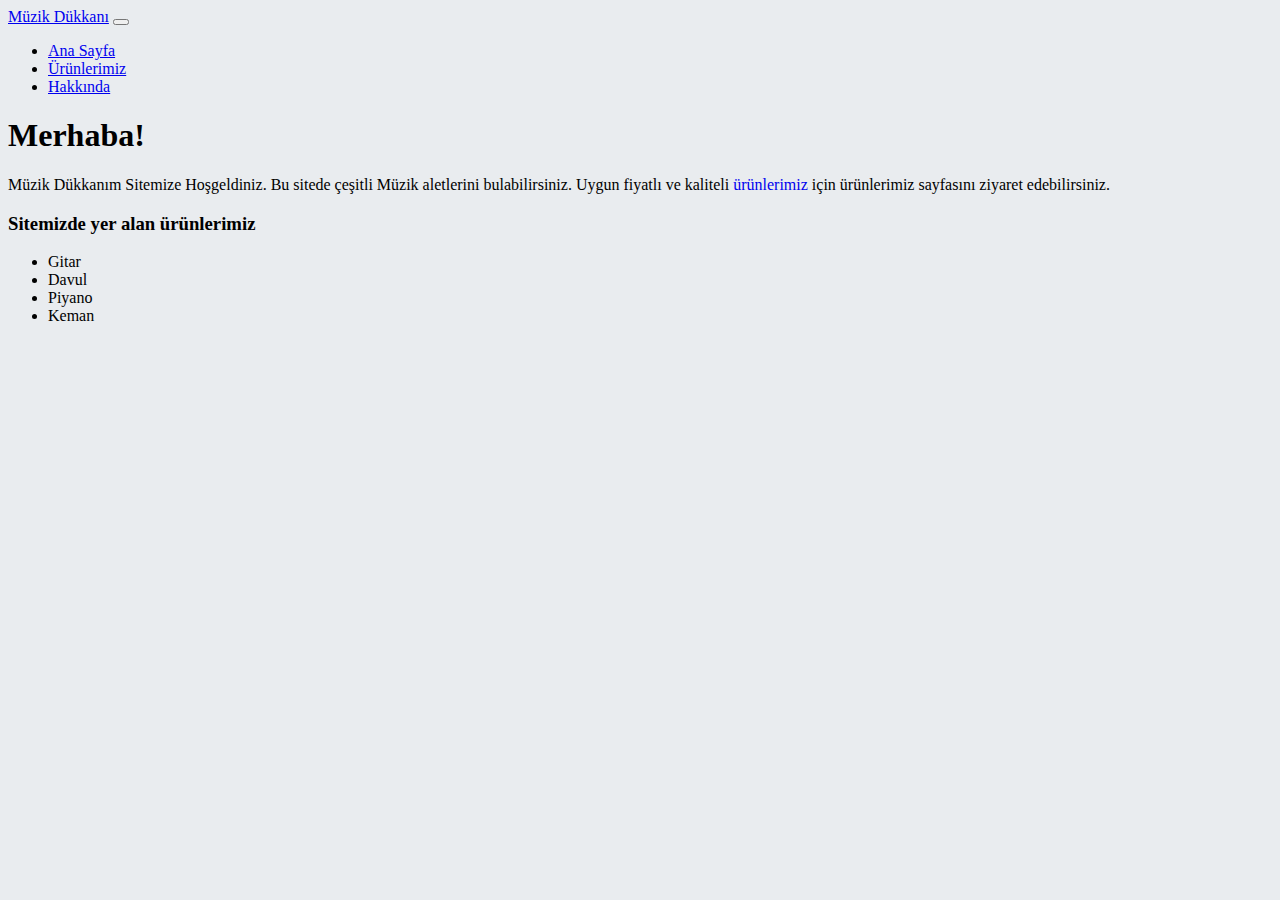
<file: index.html>
<!DOCTYPE html>
<html lang="en">
  <head>
    <meta charset="UTF-8" />
    <meta http-equiv="X-UA-Compatible" content="IE=edge" />
    <meta name="viewport" content="width=device-width, initial-scale=1.0" />
    <link
      href="https://fonts.googleapis.com/css2?family=Great+Vibes&family=Zilla+Slab&display=swap"
      rel="stylesheet"
    />
    <!-- Boostrap CDN -->
    <link
      href="https://cdn.jsdelivr.net/npm/bootstrap@5.0.0-beta1/dist/css/bootstrap.min.css"
      rel="stylesheet"
      integrity="sha384-giJF6kkoqNQ00vy+HMDP7azOuL0xtbfIcaT9wjKHr8RbDVddVHyTfAAsrekwKmP1"
      crossorigin="anonymous"
    />
    <link rel="stylesheet" href="style.css">
    <title>Müzik Dükkanı</title>
  </head>
  <body style="background-color: #e9ecef">
    <nav class="navbar navbar-expand-lg navbar-dark bg-dark">
      <a class="navbar-brand" href="#">Müzik Dükkanı</a>
      <button
        class="navbar-toggler"
        type="button"
        data-toggle="collapse"
        data-target="#navbarNavDropdown"
        aria-controls="navbarNavDropdown"
        aria-expanded="false"
        aria-label="Toggle navigation"
      >
        <span class="navbar-toggler-icon"></span>
      </button>
      <div class="collapse navbar-collapse" id="navbarNavDropdown">
        <ul class="navbar-nav">
          <li class="nav-item active">
            <a class="nav-link" href="#">Ana Sayfa</a>
          </li>
          <li class="nav-item">
            <a class="nav-link" href="urunler.html">Ürünlerimiz</a>
          </li>
          <li class="nav-item">
            <a class="nav-link" href="#">Hakkında</a>
          </li>
        </ul>
      </div>
    </nav>
    <main>
      <div class="jumbotron jumbotron-fluid">
        <div class="container">
          <h1 class="text-danger text-center">Merhaba!</h1>
          <p class="text-center">
            Müzik Dükkanım Sitemize Hoşgeldiniz. Bu sitede çeşitli Müzik
            aletlerini bulabilirsiniz. Uygun fiyatlı ve kaliteli
            <a class="text-underline-hover text-primary" href="urunler.html"> ürünlerimiz </a>
            için ürünlerimiz sayfasını ziyaret edebilirsiniz.
          </p>
        </div>
      </div>
      <h3 class="text-warning text-center">Sitemizde yer alan ürünlerimiz</h3>
      <ul class="list-group text-center">
        <li >Gitar</li>
        <li >Davul</li>
        <li >Piyano</li>
        <li >Keman</li>
      </ul>
    </main>
  </body>
</html>
</file>
<file: style.css>
.text-underline-hover {
    text-decoration: none;
}

.text-underline-hover:hover {
    text-decoration: underline;
}
</file>
